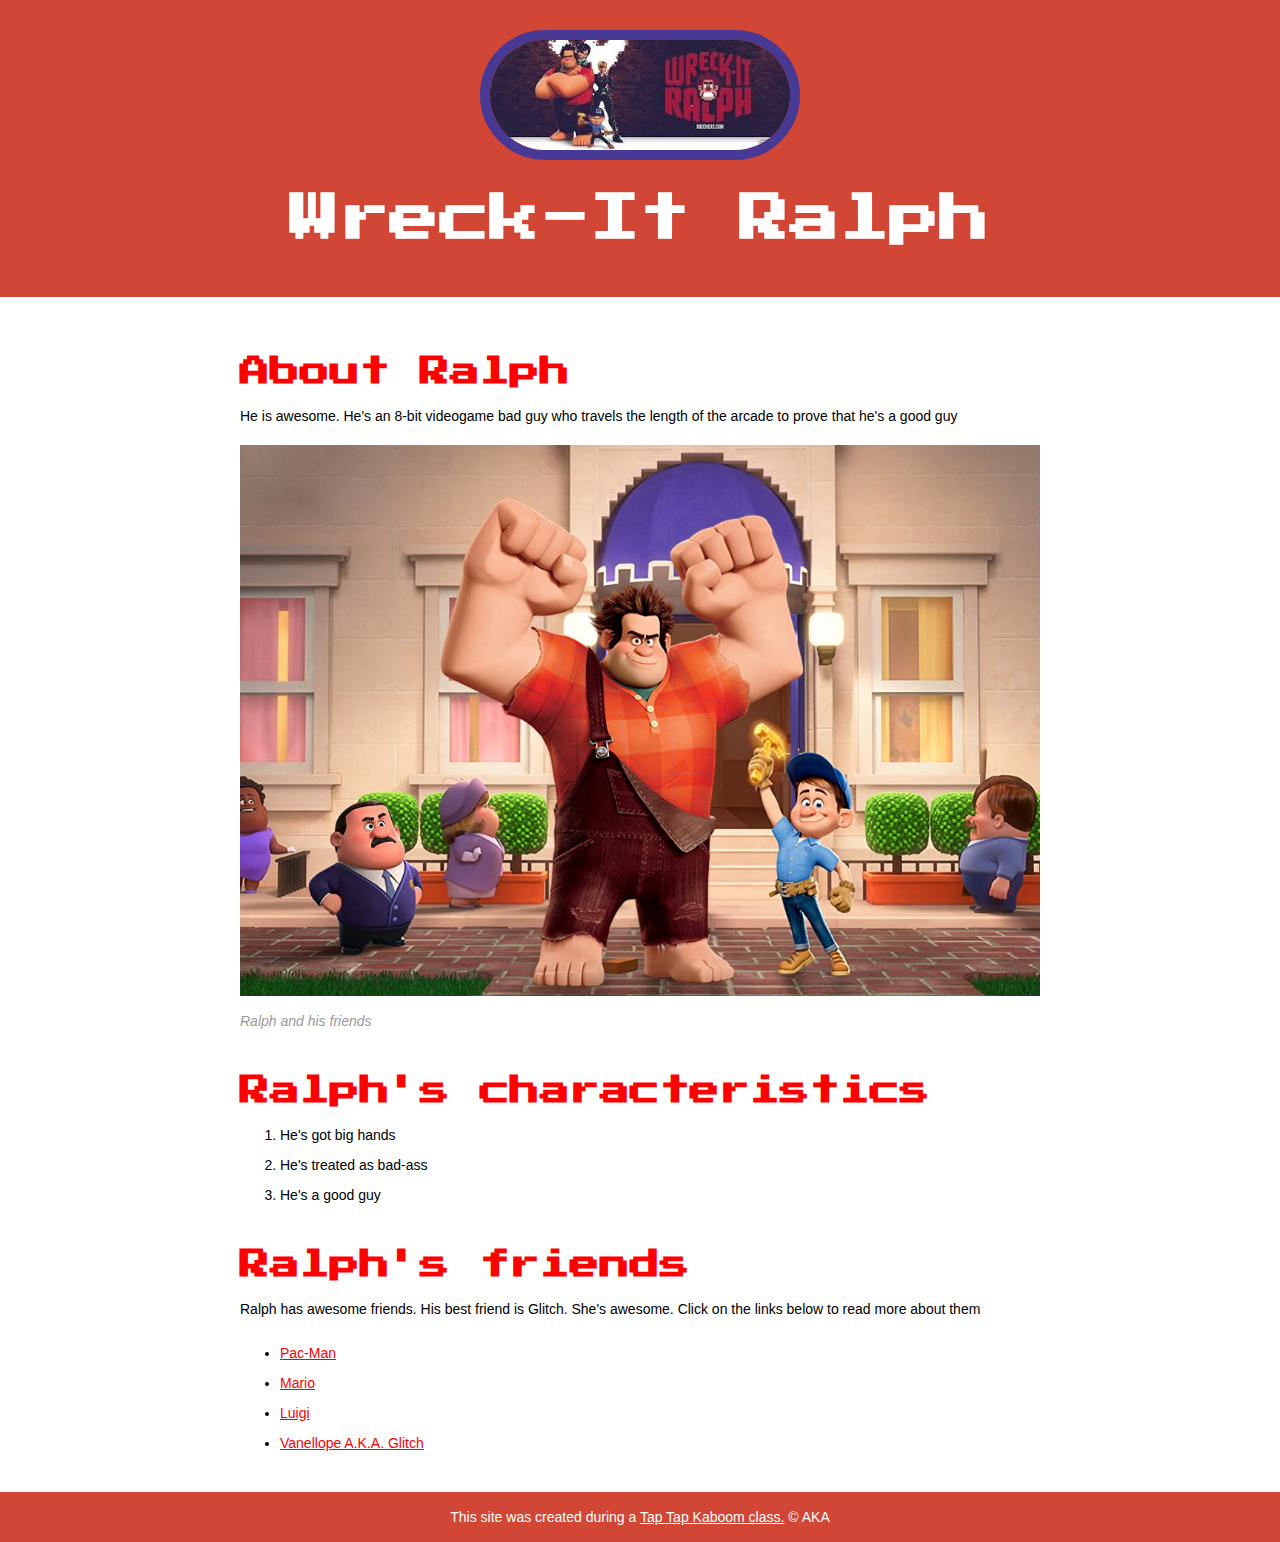
<file: index.html>
<!DOCTYPE html>
<html>
<head>
	<title>Wreck-It Ralph</title>
	<link rel="icon" href="img\ralph-avatar.jpeg">
	<link href="https://fonts.googleapis.com/css2?family=Press+Start+2P&display=swap" rel="stylesheet"> 
	<link rel="stylesheet" type="text/css" href="css/hero.css">
</head>
<body>
<!-- Header elements -->
<header>
	<img src="img\ralph-avatar.jpeg">
	<h1> Wreck-It Ralph</h1>
</header>

<!-- Main element -->
<main>
	<h2>About Ralph</h2>
	<p>He is awesome. He's an 8-bit videogame bad guy who travels the length of the arcade to prove that he's a good guy</p>
	<img src="img\ralph-large.jpeg">
	<p class="caption">Ralph and his friends </p>
<!-- Ralph's Characteristics -->
	<h2>Ralph's characteristics</h2>
	<ol>
		<li>He's got big hands</li>
		<li>He's treated as bad-ass</li>
		<li>He's a good guy</li>
	</ol>
<!-- Ralph's Friends -->
	<h2> Ralph's friends</h2>
	<p> Ralph has awesome friends. His best friend is Glitch. She's awesome. Click on the links below to read more about them</p>
<ul>
	<li><a target="_blank" href="https://en.wikipedia.org/wiki/Pac-Man">Pac-Man </a></li>
	<li><a target="_blank" href="https://en.wikipedia.org/wiki/Mario">Mario </a></li>
	<li><a target="_blank" href="https://en.wikipedia.org/wiki/Luigi">Luigi </a></li>
	<li><a target="_blank" href="https://disney.fandom.com/wiki/Vanellope_von_Schweetz">Vanellope A.K.A. Glitch </a></li>
</ul>

</main>

<!-- Footer element -->

<footer>
	<p>This site was created during a <a href="https://google.co.uk">Tap Tap Kaboom class.</a> &copy; AKA</p>

</footer>
</body>
</html>
</file>
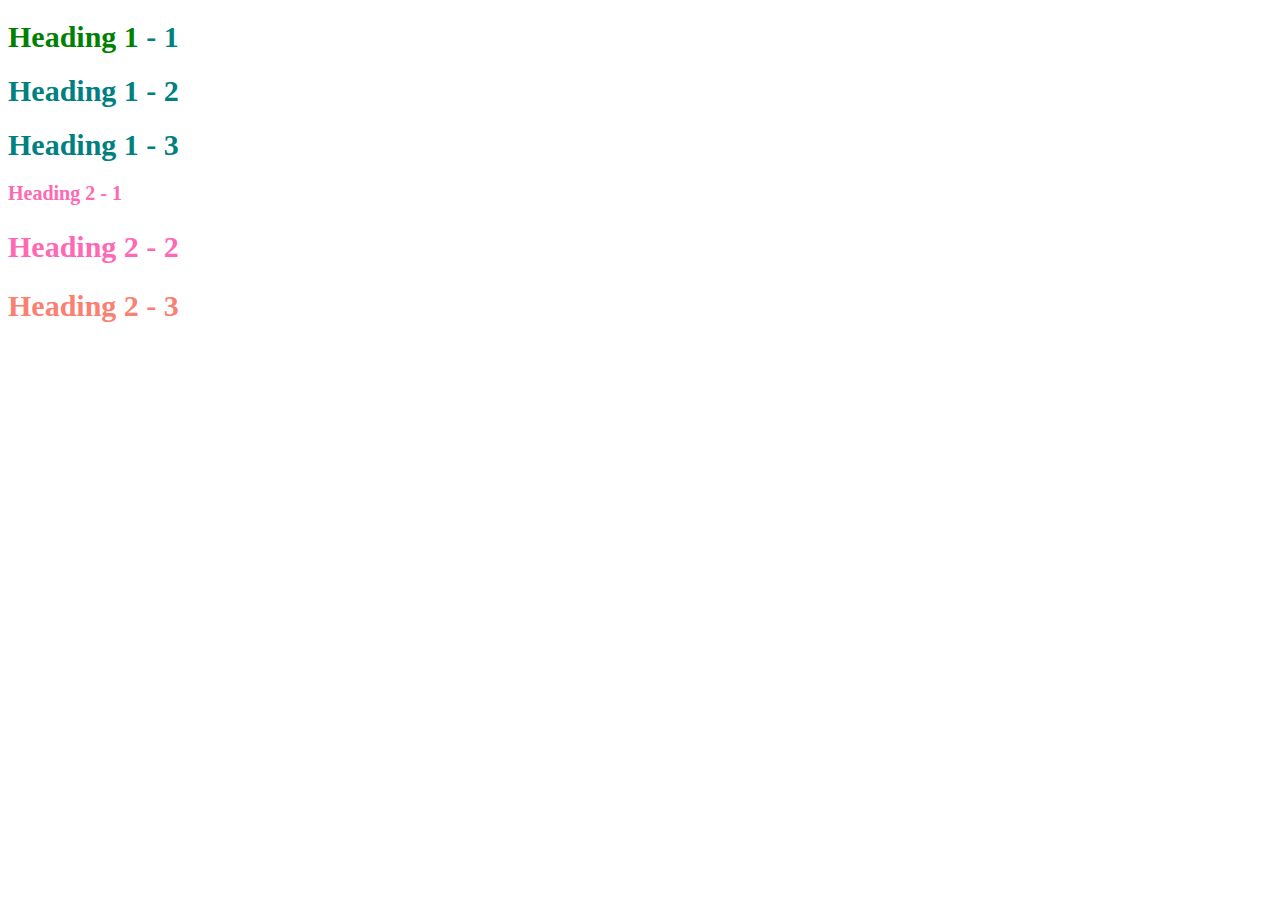
<file: style-test.html>
<!DOCTYPE html>
<html>
<head>
	<title>Style test</title>
	<style type="text/css">
		h1{
			font-size: 30px;
			color: teal;
		}

		h2{
			color: red;
		}

		h1 span{
color: green;
}
	</style>
</head>
<body>

	<h1><span> Heading 1</span> - 1</h1>
	<h1> Heading 1 - 2 </h1>
	<h1> Heading 1 - 3 </h1>
	<h2 style="font-size: 20px; color: hotpink;"> Heading 2 - 1 </h2>
	<h2 style="font-size: 30px; color: hotpink;"> Heading 2 - 2 </h2>
	<h2 style="font-size: 30px; color: salmon;"> Heading 2 - 3 </h2>
</body>
</html>
</file>
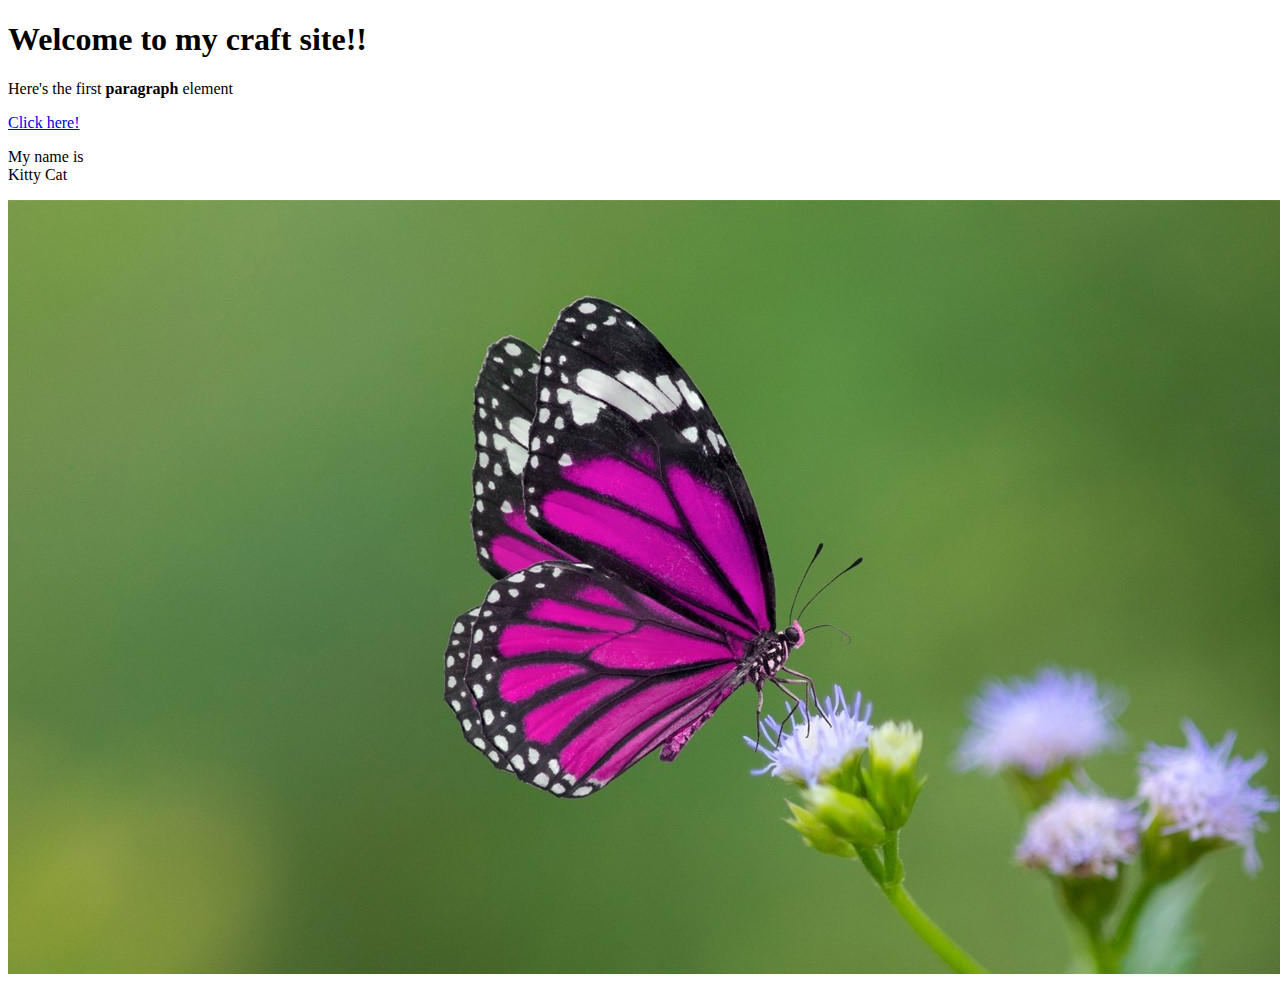
<file: test.html>
<!DOCTYPE html>
<html>
<head>
	<title> Main Homepage</title>
</head>
<body>
	<h1>Welcome to my craft site!!</h1>
	<p>Here's the first <b>paragraph</b> element</p>
	<a href="https://google.co.uk" target="_blank" title="Let's go to Google">Click here!</a>
	<p>My name is<br>
	Kitty Cat</p>
	<img src="img\butter.jpeg">
</body>
</html>
</file>
<file: css/hero.css>
body{
	margin: 0;
	font-family: Helvetica, Arial;
	font-size: 14px;
	line-height: 30px;
}

header{
	background-color: #d14635;
	text-align: center;
	padding-top: 30px;
	padding-bottom: 30px;

}

h1, h2{
	font-family: 'Press Start 2P', cursive;}

header h1{
	color: white;
	font-size: 50px;

}

header img{
	border-radius: 150px;
	width: 300px;
	border: 10px solid #483a94;
}


main{
	max-width: 800px;
	margin: 0 auto;
	padding: 20px;

}

main img{
	max-width: 100%;
}

h2{
	font-size: 30px;
	color: red;
	margin: 40px 0 10px;

}

a{
	color: red;
}

a:hover{
	color: white;
	background-color: #483a94;
}

/* Footer and hover */
footer
{
	background-color: #d14635;
	text-align: center;
	color: white;
	padding: 10px;

}
footer p{
	margin: 0;
}

footer a{
	color: white;
}

footer a:hover{
	opacity: .5;
	background-color: transparent;
}

p.caption
{
	color:#999999;
	font-style: italic;
	margin-top: 0;
}
</file>
